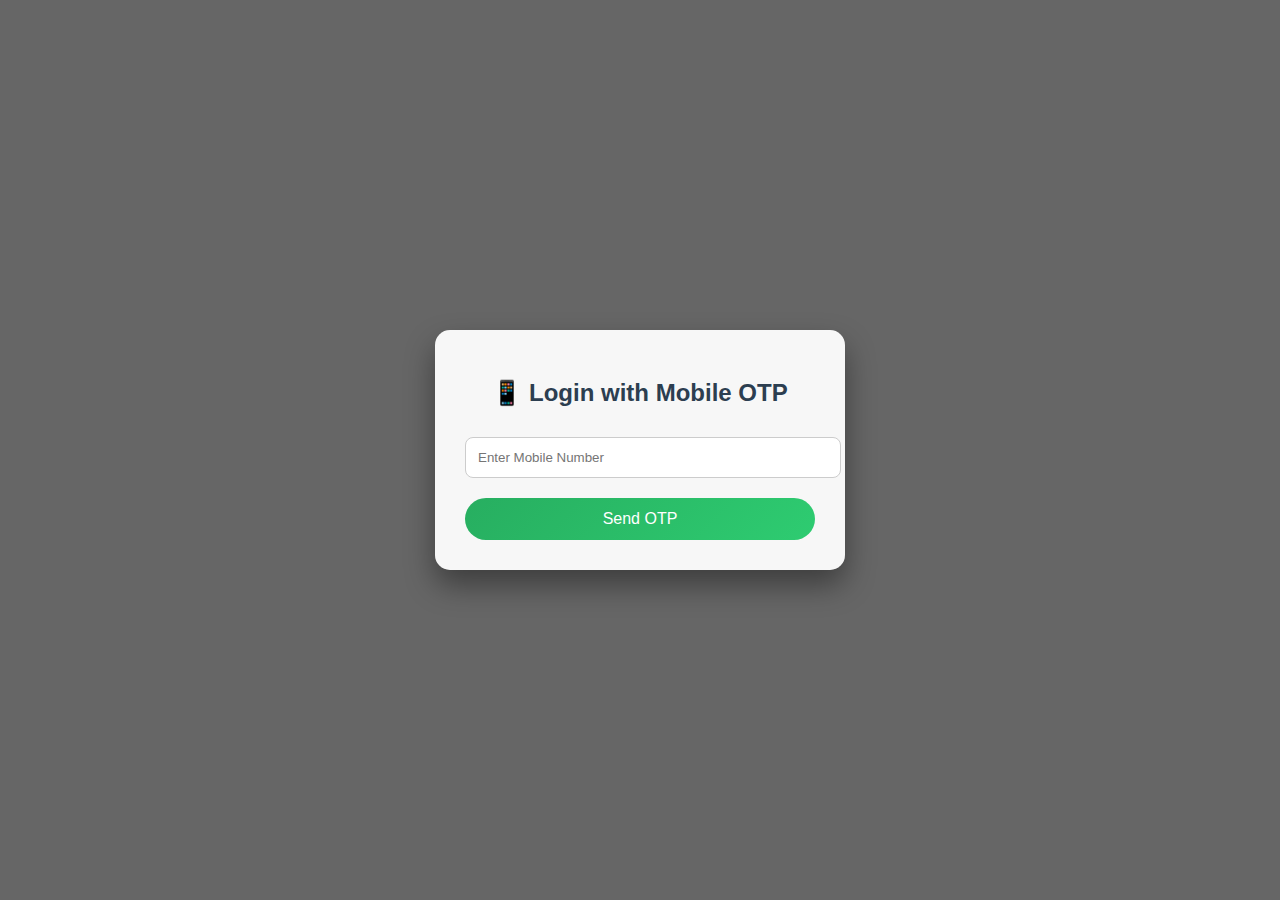
<file: index.html>
<!DOCTYPE html>
<html lang="en">
<head>
<meta charset="UTF-8">
<title>Login - BookVerse</title>

<style>
/* ---------- PAGE BACKGROUND ---------- */
body {
  margin: 0;
  height: 100vh;
  font-family: Arial, sans-serif;

  background: linear-gradient(
      rgba(0,0,0,0.6),
      rgba(0,0,0,0.6)
    ),
    url("https://images.unsplash.com/photo-1512820790803-83ca734da794");

  background-size: cover;
  background-position: center;
  display: flex;
  justify-content: center;
  align-items: center;
}

/* ---------- LOGIN BOX ---------- */
.login-container {
  background: rgba(255,255,255,0.95);
  padding: 30px;
  width: 350px;
  border-radius: 15px;
  text-align: center;
  box-shadow: 0 15px 30px rgba(0,0,0,0.4);
}

.login-container h2 {
  margin-bottom: 20px;
  color: #2c3e50;
}

.login-container input {
  width: 100%;
  padding: 12px;
  margin: 10px 0;
  border-radius: 8px;
  border: 1px solid #ccc;
  outline: none;
}

.login-container button {
  width: 100%;
  padding: 12px;
  margin-top: 10px;
  border-radius: 25px;
  border: none;
  background: linear-gradient(135deg,#27ae60,#2ecc71);
  color: white;
  font-size: 16px;
  cursor: pointer;
}

.login-container button:hover {
  opacity: 0.9;
}
</style>
</head>

<body>

<div class="login-container">
  <h2>📱 Login with Mobile OTP</h2>

  <input type="text" id="mobile" placeholder="Enter Mobile Number">
  <button onclick="sendOTP()">Send OTP</button>

  <div id="otp-section" style="display:none;">
    <input type="text" id="otp" placeholder="Enter OTP">
    <button onclick="verifyOTP()">Verify OTP</button>
  </div>
</div>

<script>
let generatedOTP;

function sendOTP() {
  const mobile = document.getElementById('mobile').value;
  if(!mobile || mobile.length !== 10){
    alert('Enter valid 10-digit mobile number');
    return;
  }
  generatedOTP = Math.floor(1000 + Math.random() * 9000);
  alert('Your OTP is: ' + generatedOTP); // simulated OTP
  document.getElementById('otp-section').style.display = 'block';
}

function verifyOTP() {
  const entered = document.getElementById('otp').value;
  if(entered == generatedOTP){
    localStorage.setItem('userMobile', document.getElementById('mobile').value);
    alert('Login Successful!');
    window.location.href = 'home.html';
  } else {
    alert('Incorrect OTP!');
  }
}
</script>

</body>
</html>
</file>
